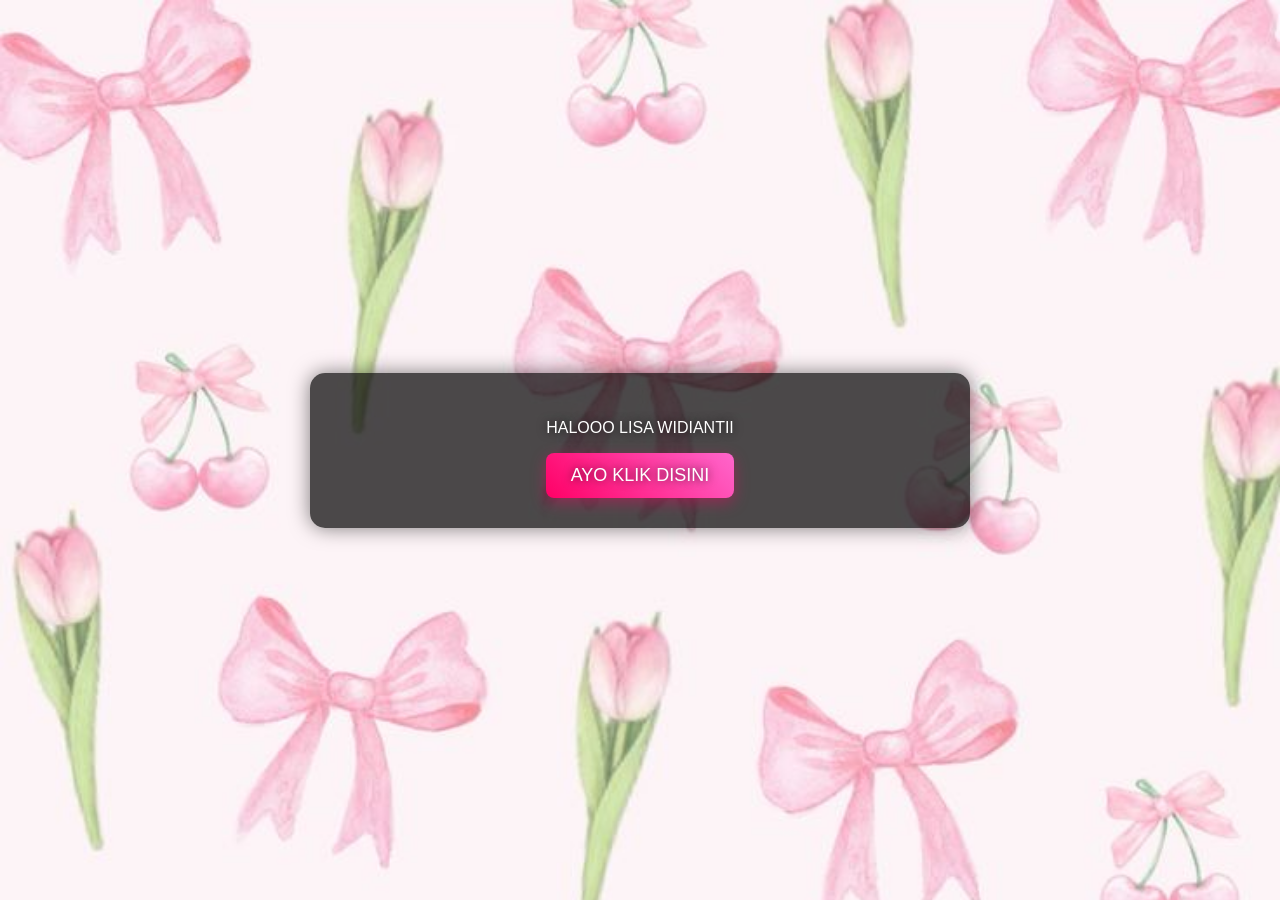
<file: index.html>
<!DOCTYPE html>
<html lang="en">
<head>
    <meta charset="UTF-8">
    <meta name="viewport" content="width=device-width, initial-scale=1.0">
    <title></title>
    <link href="https://fonts.googleapis.com/css2?family=Josefin+Sans:ital,wght@0,100..700;1,100..700&family=Madimi+One&display=swap" rel="stylesheet">
    <style>
        body {
            background-image: url('./foto/Wallpaper.jpeg');
            font-family: 'Madimi One', Madimi One;
            background-size: cover;
            display: flex;
            justify-content: center;
            align-items: center;
            height: 100vh;
            margin: 0;
            font-family: 'Arial', sans-serif;
            color: #fff;
            text-shadow: 0px 0px 10px rgba(0,0,0,0.7);
        }

        .container {
            text-align: center;
            background: rgba(0, 0, 0, 0.7);
            padding: 30px;
            border-radius: 15px;
            box-shadow: 0px 0px 20px rgba(0,0,0,0.5);
            max-width: 600px;
            width: 90%;
            margin: 20px;
        }

        .photo {
            width: 100%;
            height: auto;
            max-width: 500px;
            border-radius: 10px;
            margin-bottom: 20px;
            transition: transform 0.3s ease-in-out;
        }

        .photo:hover {
            transform: scale(1.05);
        }

        .next-button {
            display: inline-block;
            padding: 12px 25px;
            font-size: 18px;
            color: #fff;
            background: linear-gradient(45deg, #ff0066, #ff66cc);
            text-decoration: none;
            border-radius: 8px;
            transition: background 0.3s ease-in-out, transform 0.3s ease-in-out, box-shadow 0.3s ease-in-out;
            box-shadow: 0px 5px 15px rgba(255, 0, 102, 0.4);
        }

        .next-button:hover {
            background: linear-gradient(45deg, #ff66cc, #ff0066);
            transform: scale(1.05);
            box-shadow: 0px 10px 20px rgba(255, 0, 102, 0.6);
        }
    </style>
</head>
<body>
    <div class="container">
        <p>HALOOO LISA WIDIANTII</p>
        <a href="next.html" class="next-button">AYO KLIK DISINI</a>
    </div>
</body>
</html>
</file>
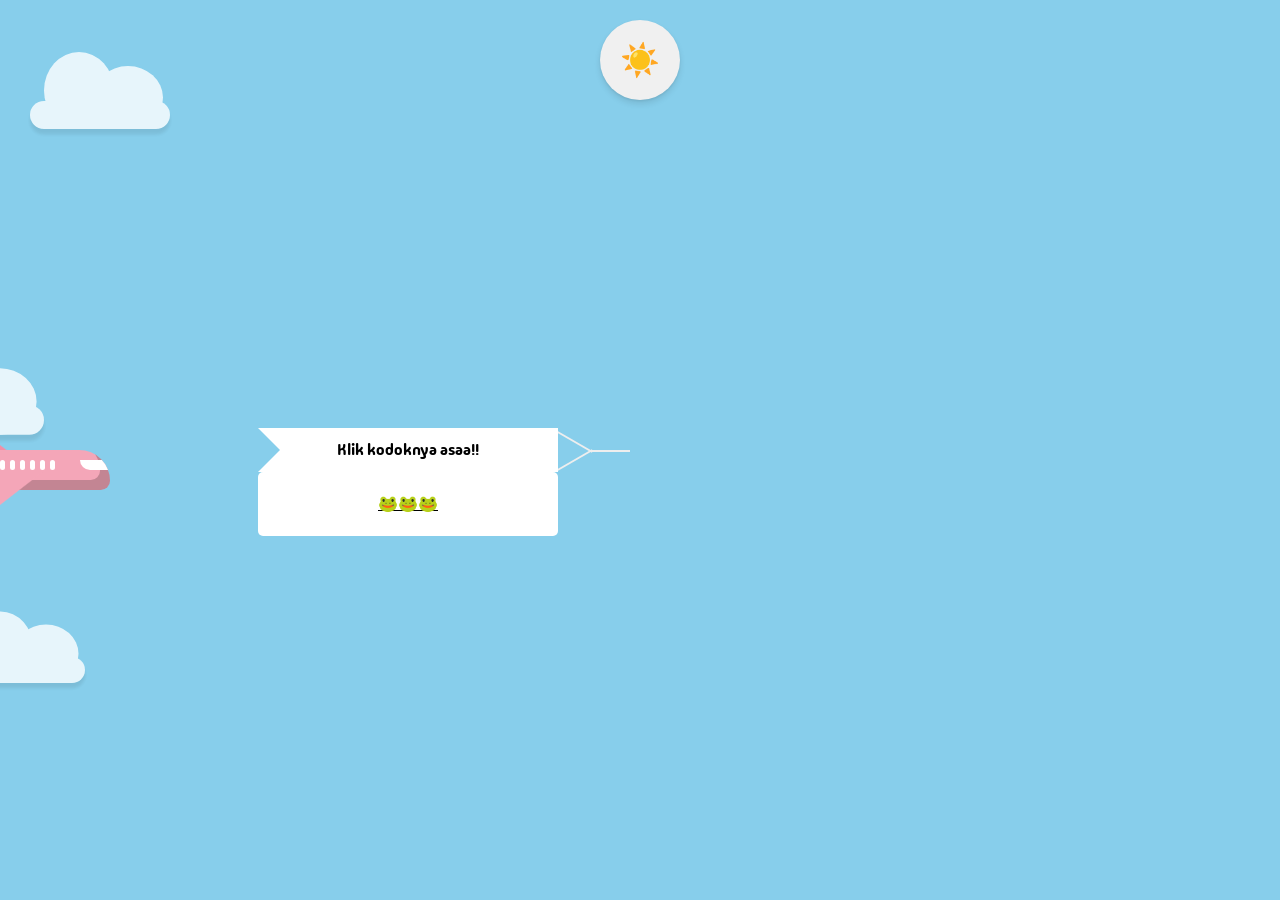
<file: next.html>
<!DOCTYPE html>
<html lang="en">
<head>
  <meta charset="UTF-8">
  <meta name="viewport" content="width=device-width, initial-scale=1.0">
  <title>Hard Question</title>
  <link rel="stylesheet" href="styles1.css">
  <link href="https://fonts.googleapis.com/css2?family=Josefin+Sans:ital,wght@0,100..700;1,100..700&family=Madimi+One&display=swap" rel="stylesheet">
</head>
<body>
  <div class="airplaneAnimation">
    <div class="plane">
      <div class="main"></div>
      <div class="wingOne"></div>
      <div class="wingTwo"></div>
    </div>
    <div class="clouds">
      <div class="cloud cloudOne"></div>
      <div class="cloud cloudTwo"></div>
      <div class="cloud cloudThree"></div>
      <div class="cloud cloudFour"></div>
      <div class="cloud cloudFive"></div>
      <div class="cloud cloudSix"></div>
      <div class="cloud cloudSeven"></div>
      <div class="cloud cloudEight"></div>
      <div class="cloud cloudNine"></div>
    </div>
    <div class="banner-container">
        <i class="rope"></i>
        <i class="banner">
          Klik kodoknya asaa!!
          <i class="triangle"></i>
          <!-- Ensure the link is not nested inside other tags that might cause issues -->
          <a href="main.html" class="text">🐸🐸🐸</a>
        </i>
    </div>
  </div>
  
  <button id="themeToggle" class="theme-toggle">
    <span class="icon sun">☀️</span>
    <span class="icon moon">🌙</span>
  </button>

  <script src="script1.js"></script>
</body>
</html>
</file>
<file: styles1.css>
body {
  display: flex;
  font-family: 'Madimi One', Madimi One;
  justify-content: center;
  align-items: center;
  height: 100vh;
  background-color: #87CEEB; /*day color*/
  transition: background-color 0.5s;
  overflow: hidden;
  margin: 0;
}

body.night {
  background-color: #2c3e50; /*night color*/
}

/* plane */
.airplaneAnimation {
  position: absolute;
  width: 100%;
  height: 100%;
  display: flex;
  justify-content: center;
  align-items: center;
  left: 0;
  top: 0;
}

.plane {
  position: absolute;
  animation: fly 10s linear infinite;
  left: -110px;
}

@keyframes fly {
  from {
    left: -150px;
  }
  to {
    left: 100%;
  }
}

.main {
  position: absolute;
  width: 220px;
  height: 40px;
  background-color: #f4a6b8;
  border-radius: 0 100px 30px 100px;
  overflow: hidden;
  box-shadow: inset -10px -10px rgba(0, 0, 0, 0.2);
  z-index: 2;
}

.main:before, .main:after {
  content: "";
  position: absolute;
  background-color: #ffffff;
  top: 10px;
}

.main:before {
  width: 40px;
  height: 10px;
  border-radius: 0 0 0 30px;
  left: 190px;
}

.main:after {
  width: 5px;
  height: 10px;
  border-radius: 20px;
  left: 160px;
  box-shadow: -10px 0 #ffffff, -20px 0 #ffffff, -30px 0 #ffffff, -40px 0 #ffffff, -50px 0 #ffffff, -60px 0 #ffffff, -70px 0 #ffffff, -80px 0 #ffffff, -90px 0 #ffffff, -100px 0 #ffffff, -110px 0 #ffffff, -120px 0 #ffffff;
}

.wingOne {
  position: absolute;
  width: 20px;
  border-right: 20px solid transparent;
  border-left: 20px solid transparent;
  border-top: 80px solid #f4a6b8;
  height: 0;
  top: 15px;
  left: 60px;
  transform: skew(-45deg) rotateX(30deg);
  z-index: 4;
}

.wingTwo {
  position: absolute;
  width: 20px;
  border-right: 20px solid transparent;
  border-left: 20px solid transparent;
  border-bottom: 80px solid #f18fa6;
  height: 0;
  top: -45px;
  left: 60px;
  transform: skew(45deg) rotateX(30deg);
}

.wingTwo:after {
  content: "";
  position: absolute;
  width: 20px;
  border-right: 15px solid transparent;
  border-left: 15px solid transparent;
  border-bottom: 35px solid #f4a6b8;
  height: 0;
  left: -100px;
  top: 29px;
}

.wingOne:after {
  content: "";
  position: absolute;
  width: 20px;
  height: 25px;
  background-color: #f4a6b8;
  top: -105px;
  left: -140px;
  box-shadow: 5px 5px 10px rgba(0, 0, 0, 0.2);
}

.wingTwo:before {
  content: "";
  position: absolute;
  width: 20px;
  height: 25px;
  background-color: #f18fa6;
  left: -80px;
  top: 35px;
  transform: skew(-55deg);
}

/* clouds */
.clouds {
  position: absolute;
  width: 100%;
  height: 100%;
  top: 0;
  left: 0;
  overflow: hidden;
}

@keyframes cloud {
  from {
    left: -150px;
  }
  to {
    left: 100%;
  }
}

.cloud {
  position: absolute;
  width: 200px;
  height: 40px;
  background-color: #fff;
  border-radius: 100px;
  opacity: 0.8;
  box-shadow: 0 8px 5px rgba(0, 0, 0, 0.1);
}

.cloud:before, .cloud:after {
  content: '';
  position: absolute;
  background-color: #fff;
  border-radius: 70%;
}

.cloud:before {
  width: 100px;
  height: 110px;
  top: -70px;
  left: 20px;
}

.cloud:after {
  width: 100px;
  height: 90px;
  top: -50px;
  right: 10px;
}

.cloudOne {
  top: 95px;
  left: 50;
  transform: scale(0.7);
  animation: cloud 25s linear infinite;
}

.cloudTwo {
  top: 200px;
  left: -200px;
  transform: scale(0.71);
  animation: cloud 18s linear infinite;
}

.cloudThree {
  top: 300px;
  left: -170px;
  transform: scale(0.63);
  animation: cloud 13s linear infinite;
}

.cloudFour {
  top: 250px;
  left: -280px;
  transform: scale(0.68);
  animation: cloud 5.5s linear infinite;
}

.cloudFive {
  top: 50px;
  left: -300px;
  transform: scale(0.8);
  animation: cloud 13s linear infinite;
}

.cloudSix {
  top: 400px;
  left: -130px;
  transform: scale(0.74);
  animation: cloud 13s linear infinite;
}

.cloudSeven {
  top: 550px;
  left: -170px;
  transform: scale(0.6);
  animation: cloud 5s linear infinite;
}

.cloudEight {
  top: 650px;
  left: -80px;
  transform: scale(0.65);
  animation: cloud 8s linear infinite;
}

.cloudNine {
  top: 690px;
  left: -280px;
  transform: scale(0.72);
  animation: cloud 4s linear infinite;
}

/* day-night button */
.theme-toggle {
  position: fixed;
  top: 20px;
  left: 50%;
  transform: translateX(-50%);
  width: 80px;
  height: 80px;
  border-radius: 50%;
  background-color: #f0f0f0;
  border: none;
  cursor: pointer;
  display: flex;
  justify-content: center;
  align-items: center;
  font-size: 32px;
  box-shadow: 0 4px 6px rgba(0,0,0,0.1), 0 1px 3px rgba(0,0,0,0.08);
  transition: all 0.3s ease;
}

.theme-toggle:hover {
  transform: translateX(-50%) scale(1.05);
  box-shadow: 0 7px 14px rgba(0,0,0,0.1), 0 3px 6px rgba(0,0,0,0.08);
}

.theme-toggle .icon {
  position: absolute;
  transition: opacity 0.3s ease, transform 0.3s ease;
}

.theme-toggle .sun {
  opacity: 1;
  transform: rotate(0);
}

.theme-toggle .moon {
  opacity: 0;
  transform: rotate(-90deg);
}

body.night .theme-toggle .sun {
  opacity: 0;
  transform: rotate(90deg);
}

body.night .theme-toggle .moon {
  opacity: 1;
  transform: rotate(0);
}

@import url('https://fonts.googleapis.com/css2?family=Pacifico&display=swap');

.banner-container {
  position: absolute;
  animation: fly 10s linear infinite;
  z-index: 10; /* Ensure the banner is above other elements */
  pointer-events: auto; /* Ensure the banner can receive click events */
}

.rope {
  content: '';
  width: 40px;
  height: 2px;
  background: #eee;
  position: absolute;
  right: 10px;
  top: 55%;
}

.rope:before {
  content: '';
  width: 40px;
  height: 2px;
  background: #eee;
  position: absolute;
  right: 35px;
  top: -9px;
  transform: rotate(210deg);
  z-index: -5;
}

.rope:after {
  content: '';
  width: 40px;
  height: 2px;
  background: #eee;
  position: absolute;
  right: 35px;
  top: 9px;
  transform: rotate(-210deg);
  z-index: -5;
}

.banner {
  text-align: center;
  font-style: normal;
  line-height: 44px;
  width: 300px;
  height: 44px;
  position: absolute;
  top: -22px;
  left: -382px;
  background: #ffffff;
  z-index: 10; /* Ensure the banner is above other elements */
}

.triangle {
  left: 0px;
  border-bottom: 22px solid transparent;
  border-top: 22px solid transparent;
  border-left: 22px solid;
  width: 0;
  height: 0;
  z-index: 5;
  position: absolute;
  transition: border-left-color 0.5s;
}

/* Ensure the link is styled to be visible and clickable */
.banner-container .banner .text {
  display: block;
  color: #000; /* Ensure the link text color is visible */
  text-decoration: underline; /* Optional: underline the link */
  background-color: #fff; /* Ensure the background color is visible */
  padding: 10px; /* Provide enough clickable area */
  border-radius: 5px; /* Optional: rounded corners */
  z-index: 20; /* Ensure the link is above other elements */
  position: relative; /* Ensure it's in the correct stacking context */
  cursor: pointer; /* Change cursor to pointer on hover */
}
</file>
